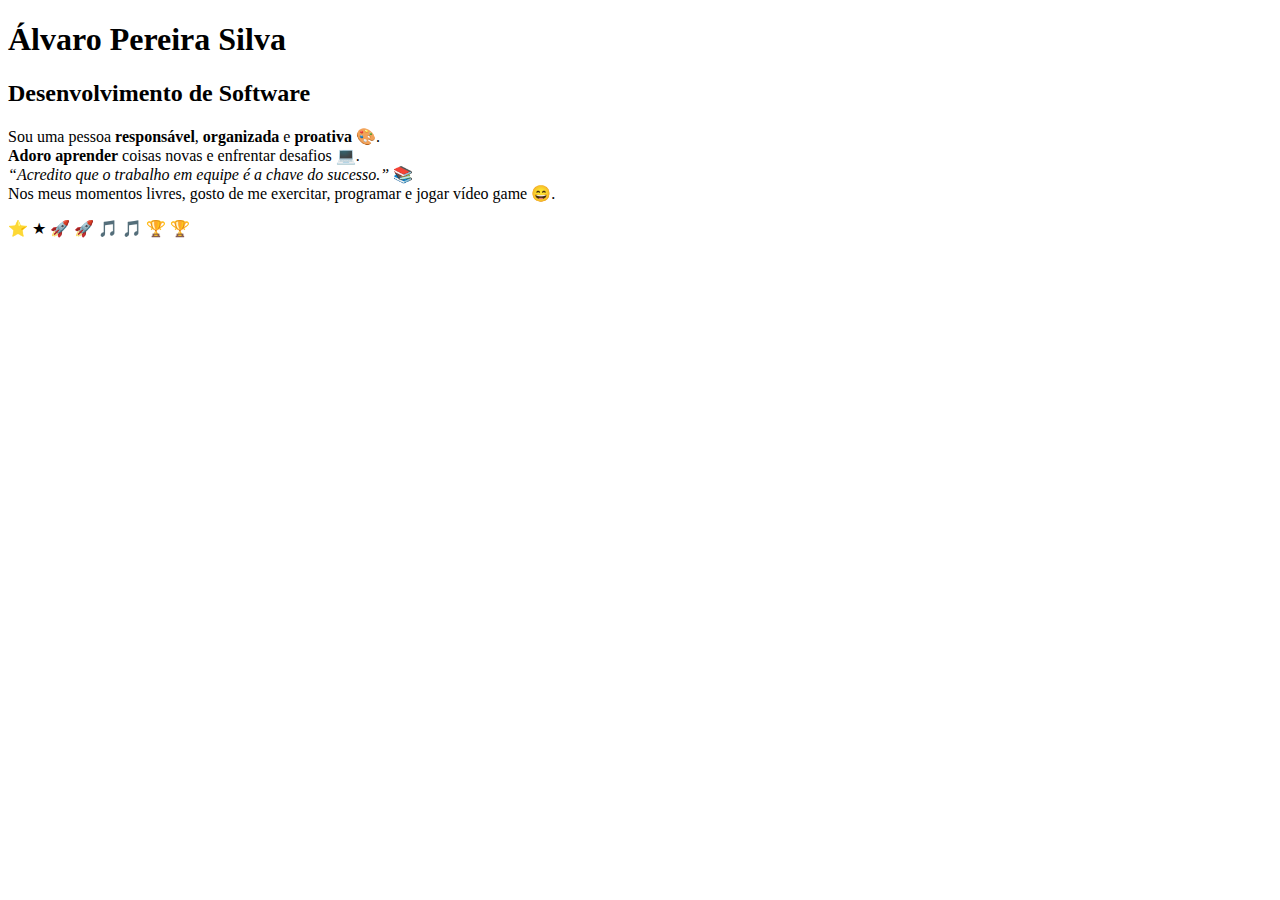
<file: Index.html>
<!DOCTYPE html>
<html lang="pt-br">
<head>
    <meta charset="UTF-8">
    <meta name="viewport" content="width=device-width, initial-scale=1.0">
    <title>Meu Currículo</title>
</head>
<body>
    <h1>Álvaro Pereira Silva</h1>

    
    <h2>Desenvolvimento de Software</h2>
    
    <p>
        Sou uma pessoa <strong>responsável</strong>, <strong>organizada</strong> e <strong>proativa</strong> 🎨.<br>
        <strong>Adoro aprender</strong> coisas novas e enfrentar desafios 💻.<br>
        <em>“Acredito que o trabalho em equipe é a chave do sucesso.”</em> 📚<br>
        Nos meus momentos livres, gosto de me exercitar, programar e jogar vídeo game 😄.
    </p>

    <div>
        <span>⭐ &#9733; 🚀 &#128640; 🎵 &#127925; 🏆 &#127942;</span>
    </div>
</body>
</html>
</file>
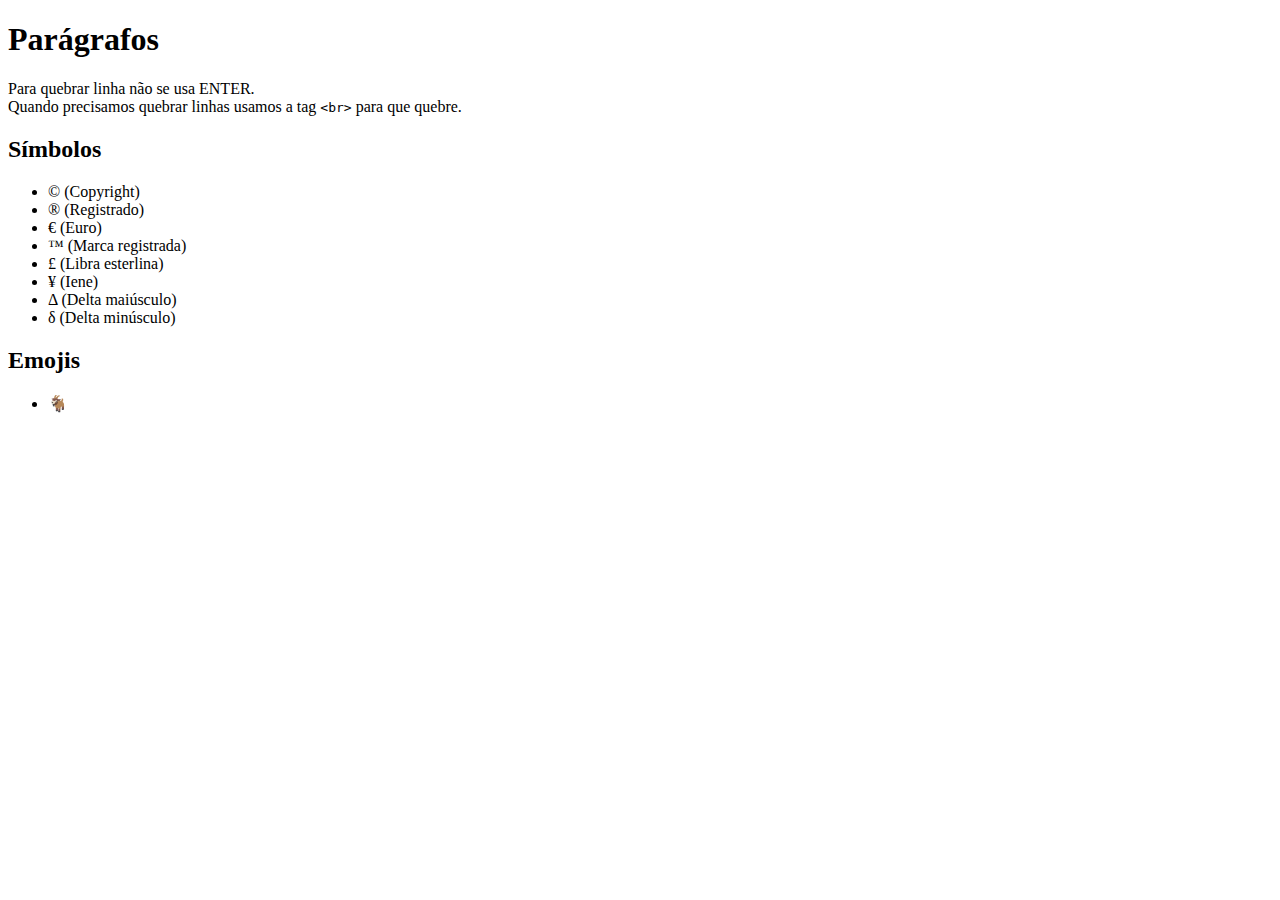
<file: index.html>
<!DOCTYPE html>
<html lang="pt-BR">
<head>
    <meta charset="UTF-8">
    <meta name="viewport" content="width=device-width, initial-scale=1.0">
    <link rel="shortcut icon" href="favicon.ico" type="image/x-icon">
    <title>Parágrafos e Símbolos</title>
</head>
<body>
  <h1>Parágrafos</h1> 
  <p>
    Para quebrar linha não se usa ENTER.<br>
    Quando precisamos quebrar linhas usamos a tag <code>&lt;br&gt;</code> para que quebre.
  </p>

  <h2>Símbolos</h2>
  <ul>
    <li>&copy; (Copyright)</li>
    <li>&reg; (Registrado)</li>
    <li>&euro; (Euro)</li>
    <li>&trade; (Marca registrada)</li>
    <li>&pound; (Libra esterlina)</li>
    <li>&yen; (Iene)</li>
    <li>&Delta; (Delta maiúsculo)</li>
    <li>&delta; (Delta minúsculo)</li>
  </ul>
  <h2>Emojis</h2>
  <ul>
    <li>&#x1F410;</li>
  </ul>
</body>
</html>
</file>
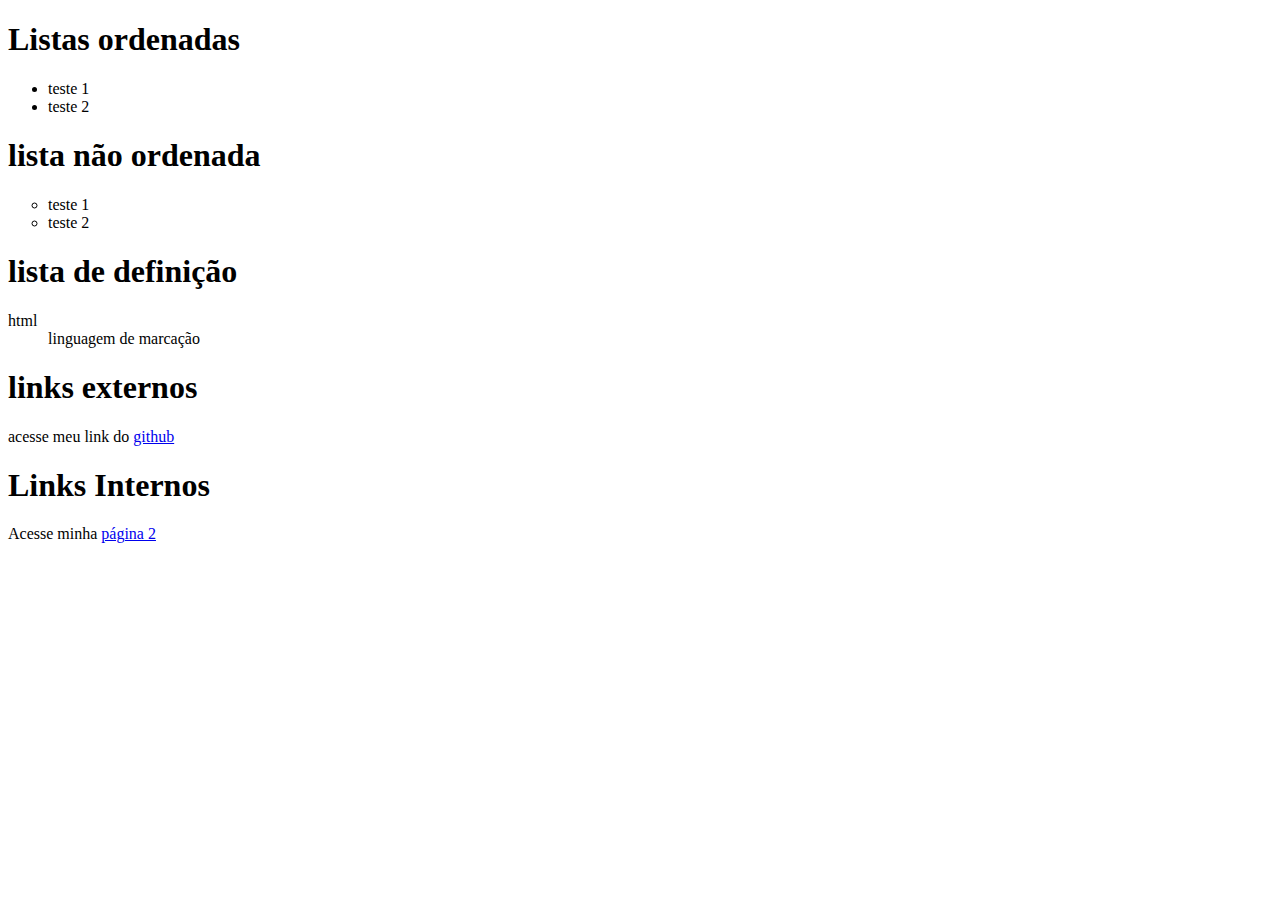
<file: pratica 03/index.html>
<!DOCTYPE html>
<html lang="en">
<head>
    <meta charset="UTF-8">
    <meta name="viewport" content="width=hi, initial-scale=1.0">
    <title>Document</title>
</head>
<body>
    <h1>Listas ordenadas</h1>
    <ul type="A" start="1">
        <li>teste 1</li>
        <li>teste 2</li>
    </ul>

    <h1>lista não ordenada</h1>
<ul type="circle">
    <li>teste 1</li>
    <li>teste 2</li>
</ul>
<h1>lista de definição</h1>
<dl>
    <dt>html</dt>
    <dd>linguagem de marcação</dd>
</dl>

<h1>links externos</h1>

    <p>acesse meu link do <a href="https://github.com/" target="_blank">github</a></p>

    <h1> Links Internos </h1>
    <p> Acesse minha <a href="pag002.html">página 2</a> </p>
</a>
</body>
</html>
</file>
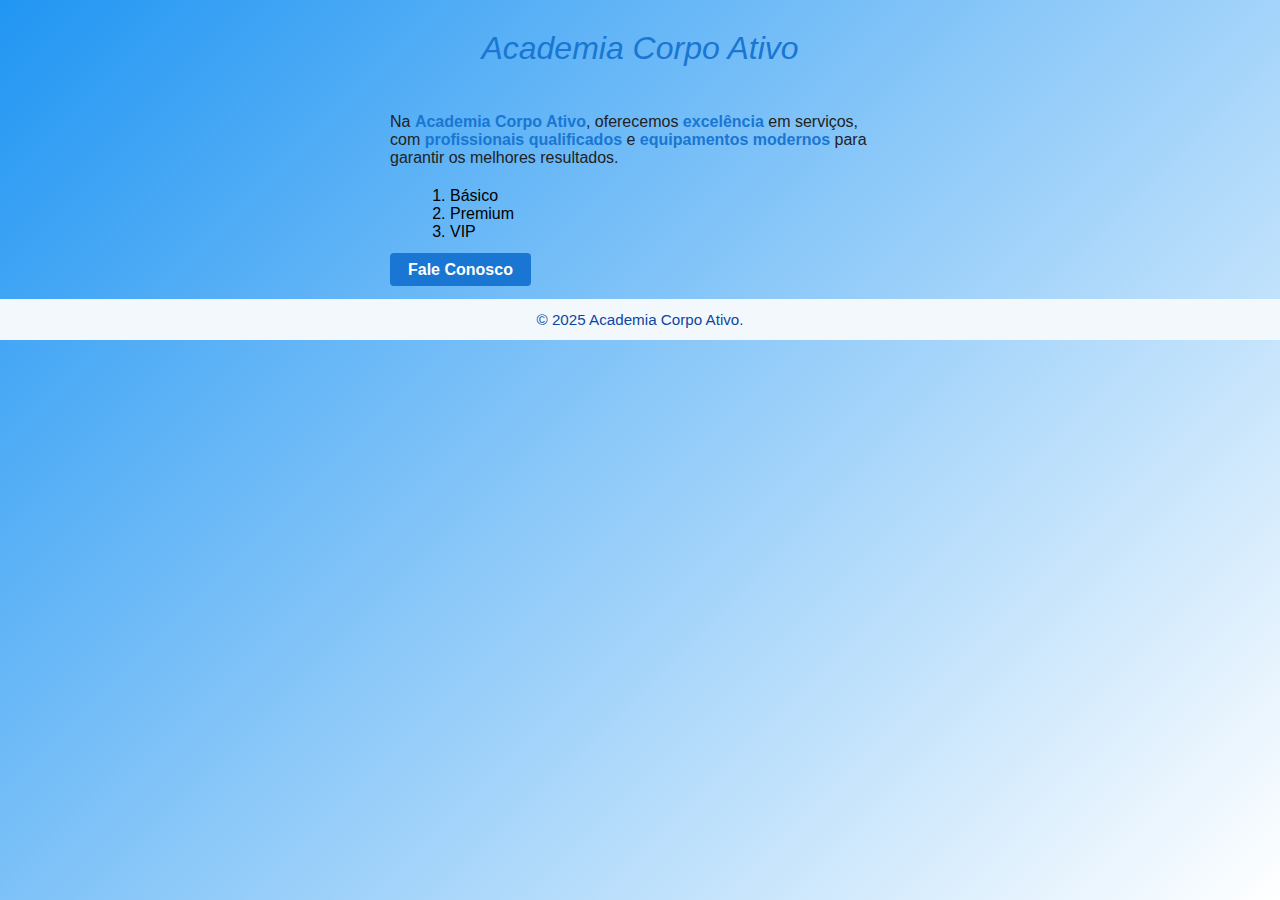
<file: Estudo de casos/Academia.html>
<!DOCTYPE html>
<html lang="pt-br">
<head>
    <meta charset="UTF-8">
    <title>Academia Corpo Ativo</title>
    <link rel="stylesheet" href="styles.css">
</head>
<body>
    <header>
        <div class="titulo">Academia Corpo Ativo</div>
    </header>
    <main>
        <p>
            Na <strong>Academia Corpo Ativo</strong>, oferecemos <strong>excelência</strong> em serviços, com <strong>profissionais qualificados</strong> e <strong>equipamentos modernos</strong> para garantir os melhores resultados.
        </p>
        <ol>
            <li>Básico</li>
            <li>Premium</li>
            <li>VIP</li>
        </ol>
        <a href="contato.html">Fale Conosco</a>
    </main>
    <footer>
         &copy; 2025 Academia Corpo Ativo.
    </footer>
</body>
</html>
</file>
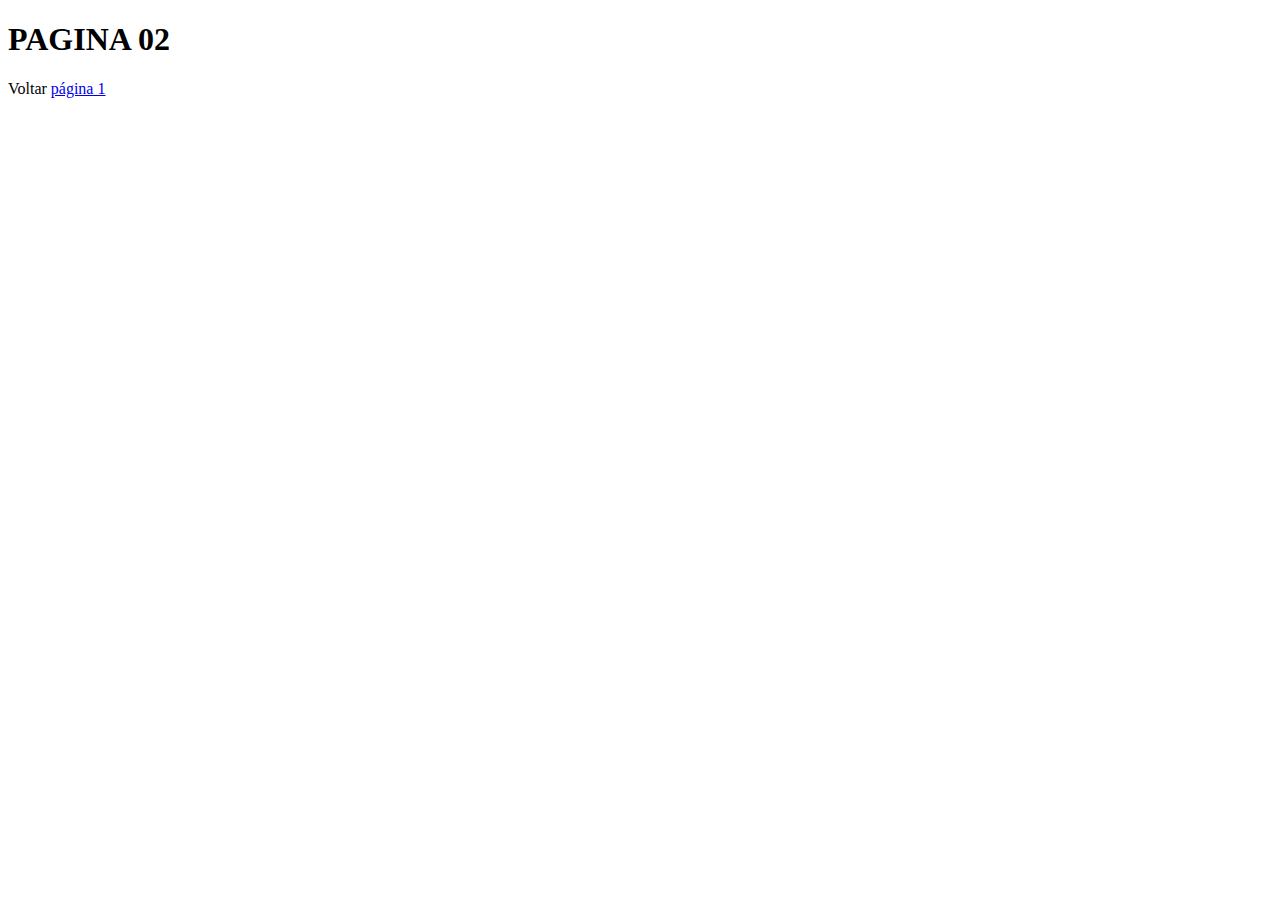
<file: pratica 03/pag002.html>
<!DOCTYPE html>
<html lang="pt-br">
<head>
    <meta charset="UTF-8">
    <meta name="viewport" content="width=device-width, initial-scale=1.0">
    <title>Página 02</title>
</head>
<body>
    <h1>PAGINA 02</h1>
    <p> Voltar <a href="index.html">página 1</a></p>
</body>
</html>
</file>
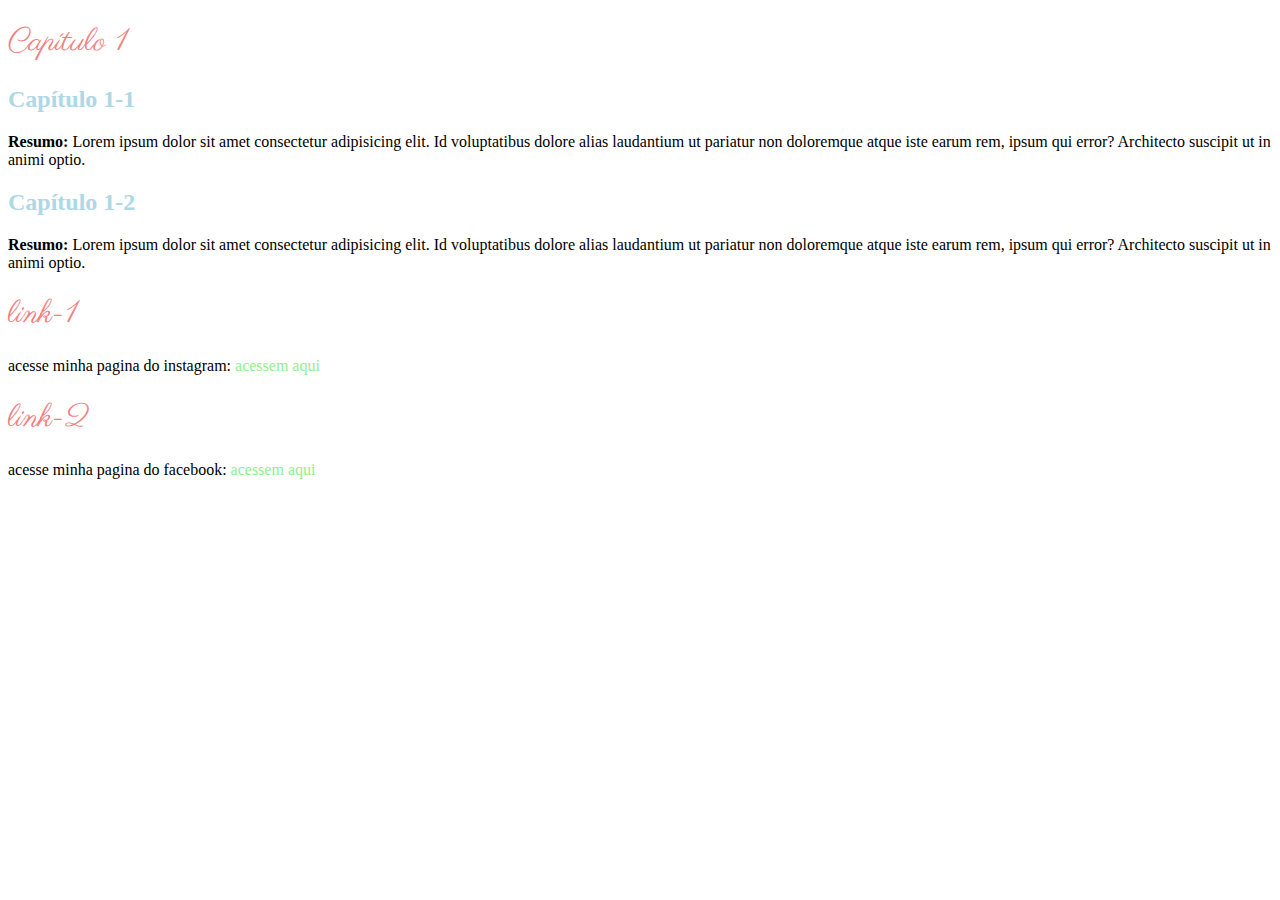
<file: pratica004/pratica4.html>
<!DOCTYPE html>
<html lang="pt-br">
<head>
    <meta charset="UTF-8">
    <meta name="viewport" content="width=device-width, initial-scale=1.0">
    <link rel="stylesheet" href="style.css">
    <title>Prática 4</title>
</head>
<body>
    <h1 id="titulo-principal">Capítulo 1</h1>
    <h2 class="topicos">Capítulo 1-1</h2>
    <p><strong>Resumo:</strong> Lorem ipsum dolor sit amet consectetur adipisicing elit. Id voluptatibus dolore alias laudantium ut pariatur non doloremque atque iste earum rem, ipsum qui error? Architecto suscipit ut in animi optio.</p>
    <h2>Capítulo 1-2</h2>
    <p><strong>Resumo:</strong> Lorem ipsum dolor sit amet consectetur adipisicing elit. Id voluptatibus dolore alias laudantium ut pariatur non doloremque atque iste earum rem, ipsum qui error? Architecto suscipit ut in animi optio.</p>
    <h1>link-1</h1>
    <p>
        acesse minha pagina do instagram: <a class="especial" href="https://www.instagram.com">acessem aqui</a>
    </p>

    <h1>link-2</h1>
    <p>
        acesse minha pagina do facebook: <a href="https://www.facebook.com">acessem aqui</a>
    </p>
</body>
</html>
</file>
<file: Estudo de casos/styles.css>
body {
    margin: 0;
    font-family: Arial, sans-serif;
    background: linear-gradient(135deg, #2196f3, #fff);
    min-height: 100vh;
}
header {
    text-align: center;
    padding: 30px 0 10px 0;
}
.titulo {
    font-size: 2em;
    font-style: italic;
    color: #1976d2;
}
main {
    max-width: 500px;
    margin: 0 auto;
    padding: 20px;
}
p {
    font-size: 1em;
    color: #222;
}
strong {
    color: #1976d2;
}
ol {
    margin: 20px 0 20px 20px;
}
a {
    color: #fff;
    background: #1976d2;
    padding: 8px 18px;
    border-radius: 4px;
    text-decoration: none;
    font-weight: bold;
}
a:hover {
    background: #0d47a1;
}
footer {
    text-align: center;
    padding: 12px 0;
    color: #0d47a1;
    font-size: 0.95em;
    background: #f3f8fd;
}
</file>
<file: pratica004/style.css>
@import url('https://fonts.googleapis.com/css2?family=Parisienne&display=swap');

h1 {
    font-family: "Parisienne", cursive;
    font-weight: 400;
    font-style: normal;
    color: lightcoral;
}

h2 {
    color: lightblue;
    font-weight: bold;
}
a{
    color: lightgreen;
    text-decoration: none;
}
a :visited {
    color: lightpink;
}
a:hover {
    text-decoration: underline;
}

.especial:hover {
    color:white;
    background-color: black;
    text-decoration: none;
}
</file>
